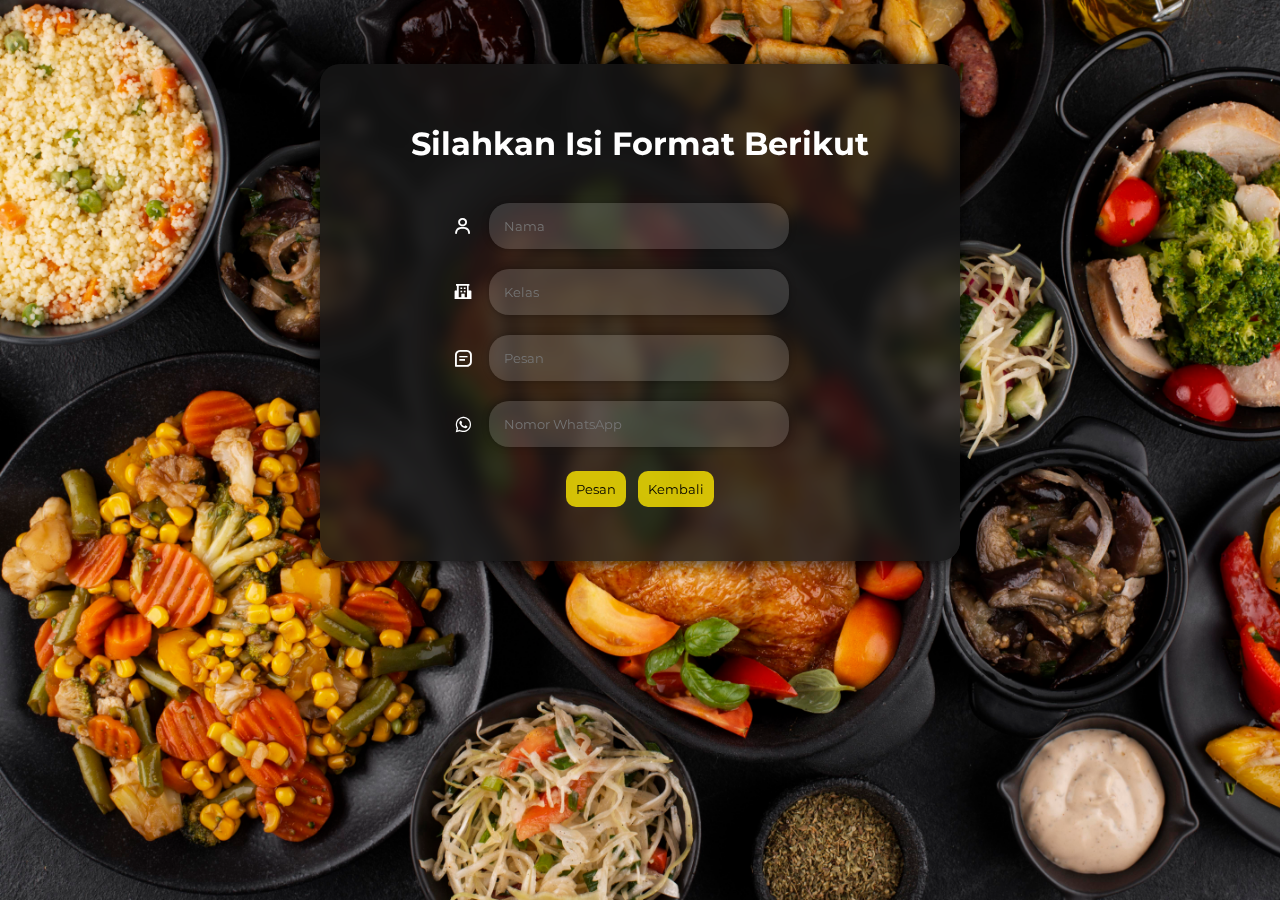
<file: order.html>
<!DOCTYPE html>
<html lang="en">
<head>
    <meta charset="UTF-8">
    <meta name="viewport" content="width=device-width, initial-scale=1.0">
    <title>Order</title>
    <link href='https://unpkg.com/boxicons@2.1.4/css/boxicons.min.css' rel='stylesheet'>
    <link rel="stylesheet" href="main.css">
</head>
<body>
    <div class="section">
        <div class="wSec">
            <h1>Silahkan Isi Format Berikut</h1>
            <input type="text" placeholder="Nama">
            <i class='bx bx-user'></i>
            <input type="text" placeholder="Kelas">
            <i class='bx bxs-school' ></i>
            <input type="text" placeholder="Pesan">
            <i class='bx bx-message-square-detail' ></i>
            <input type="text" placeholder="Nomor WhatsApp">
            <i class='bx bxl-whatsapp' ></i>
            <div class="wBtn">
                <button><a id="pesan" href="#">Pesan</a></button>
                <button><a href="index.html">Kembali</a></button>
            </div>
        </div>
    </div>
    

<script src="page.js"></script>

</body>
</html>
</file>
<file: main.css>
@import url('https://fonts.googleapis.com/css2?family=Montserrat:wght@400;500;600;700&display=swap');

* {
    margin: 0;
    padding: 0;
    font-family: 'Montserrat', sans-serif;
}

html {
    scroll-behavior: smooth;
    background: url(img/order-bg.jpg) no-repeat;
    background-size: cover;
    width: 100%;
    height: 100vh;
}

body {
    background: #161616cd;
    backdrop-filter: blur(8px);
    margin: 4rem 20rem;
    box-shadow: 0px 0px 20px 0px #000000;
    /* margin-right: 10rem;
    margin-left: 10rem; */
    border-radius: 20px;
    padding: 20px;
}

.section {
    color: #fff;
    /* text-align: center;
    align-items: center;
    justify-content: center; */
}

.wSec h1 {
    margin: 40px;
    text-align: center;
}

.wSec input {
    outline: none;
    border: none;
    box-shadow: 0px 0px 7px 0px #0000004f;
    display: block;
    padding: 15px;
    width: 50%;
    background: #ffffff26;
    margin-top: 8px;
    border-radius: 20px;
    margin-left: 22%;
    margin-bottom: 20px;
}

.wSec i {
    position: absolute;
    color: #fff;
    margin-top: -53px;
    margin-left: 13%;
    font-size: 20px;
}

.wSec {
    /* padding: 20px; */
    margin: 30px;
}

.wBtn {
    text-align: center;
}

.wSec button {
    margin: 4px;
    text-align: center;
    padding: 10px;
    border-radius: 10px;
    border: none;
    background: #fce700cc;
    transition: 0.4s;
}
.wSec a {
    text-decoration: none;
    color: #000;
}

.wSec button:hover {
    background: #fff;
    transform: scale(1.08);
}
</file>
